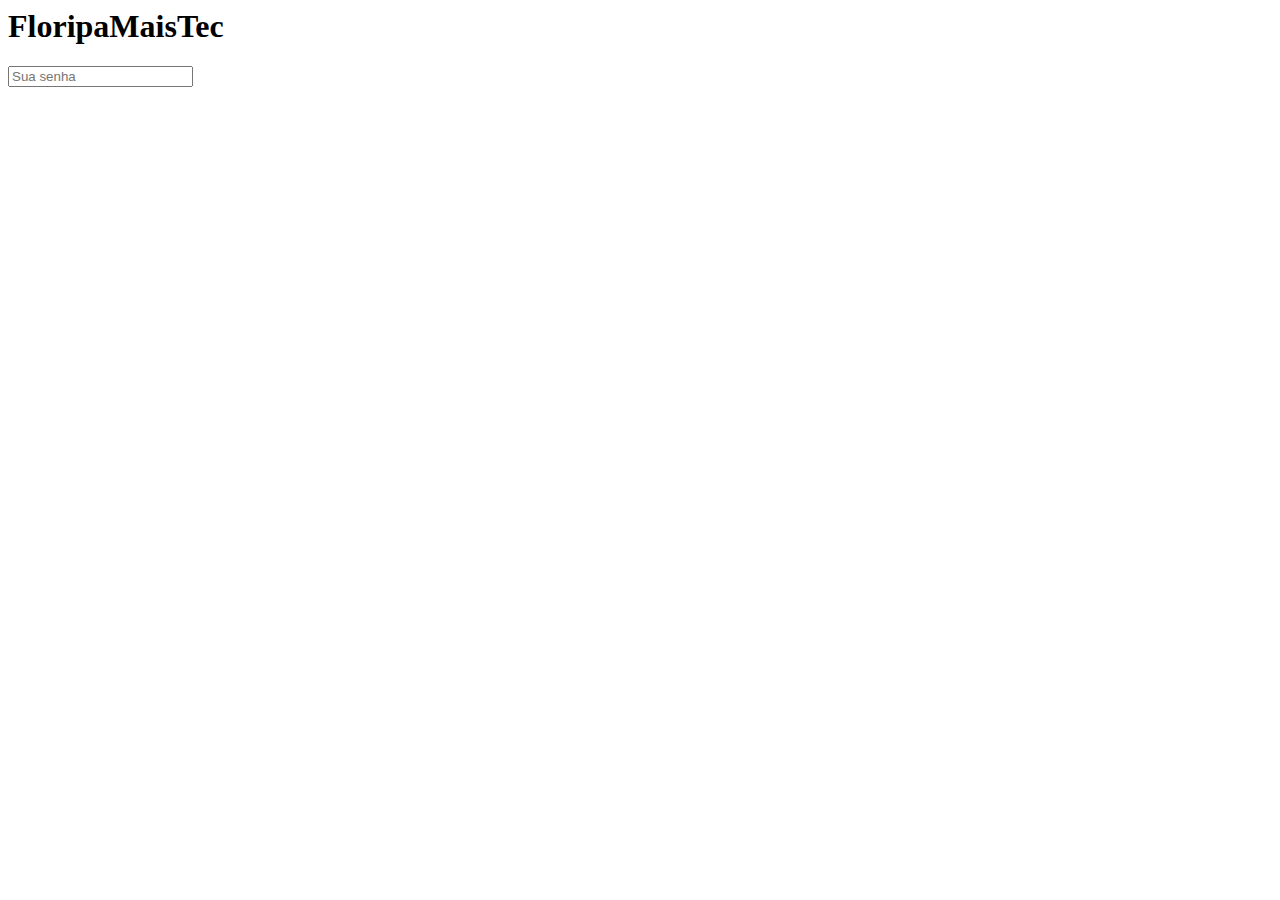
<file: index.html>
<html>
    <head>
        <title>FloripaMaisTec</title>
    </head>
    <body>
        <h1>FloripaMaisTec</h1>

        <form>
            <input type="password" placeholder="Sua senha">
        </form>
    </body>
</html>
</file>
